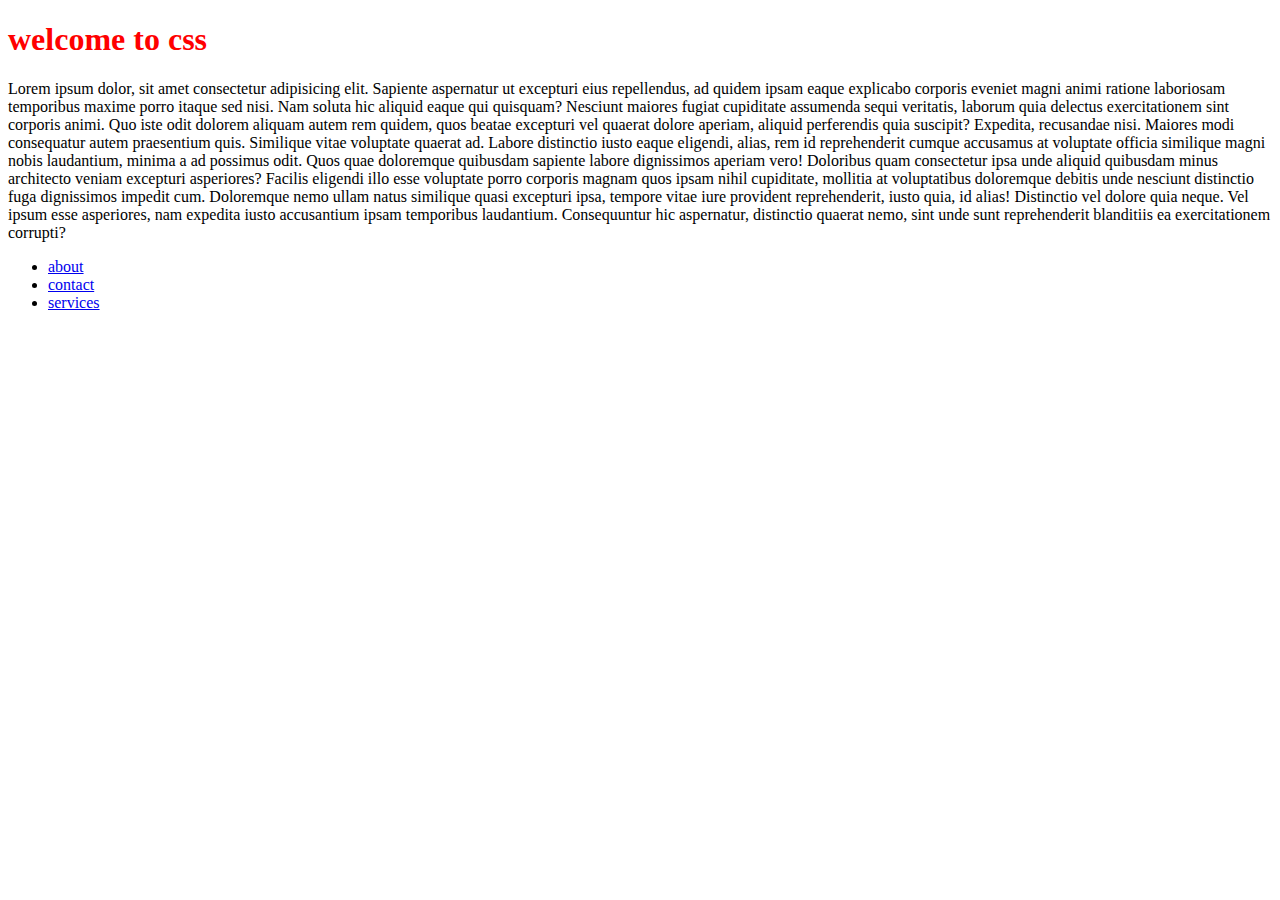
<file: index.html>
<!DOCTYPE html>
<html lang="en">
<head>
 <meta charset="UTF-8">
 <meta name="viewport" content="width=device-width, initial-scale=1.0">
 <title>Document</title>
</head>
<body>
 <h1 style="color: red;">welcome to css</h1>
 <p>
  Lorem ipsum dolor, sit amet consectetur adipisicing elit. Sapiente aspernatur ut excepturi eius repellendus, ad quidem ipsam eaque explicabo corporis eveniet magni animi ratione laboriosam temporibus maxime porro itaque sed nisi. Nam soluta hic aliquid eaque qui quisquam? Nesciunt maiores fugiat cupiditate assumenda sequi veritatis, laborum quia delectus exercitationem sint corporis animi. Quo iste odit dolorem aliquam autem rem quidem, quos beatae excepturi vel quaerat dolore aperiam, aliquid perferendis quia suscipit? Expedita, recusandae nisi. Maiores modi consequatur autem praesentium quis. Similique vitae voluptate quaerat ad. Labore distinctio iusto eaque eligendi, alias, rem id reprehenderit cumque accusamus at voluptate officia similique magni nobis laudantium, minima a ad possimus odit. Quos quae doloremque quibusdam sapiente labore dignissimos aperiam vero! Doloribus quam consectetur ipsa unde aliquid quibusdam minus architecto veniam excepturi asperiores? Facilis eligendi illo esse voluptate porro corporis magnam quos ipsam nihil cupiditate, mollitia at voluptatibus doloremque debitis unde nesciunt distinctio fuga dignissimos impedit cum. Doloremque nemo ullam natus similique quasi excepturi ipsa, tempore vitae iure provident reprehenderit, iusto quia, id alias! Distinctio vel dolore quia neque. Vel ipsum esse asperiores, nam expedita iusto accusantium ipsam temporibus laudantium. Consequuntur hic aspernatur, distinctio quaerat nemo, sint unde sunt reprehenderit blanditiis ea exercitationem corrupti?
 </p>
 <ul>
  <li><a href="./pages/about.html">about</a></li>
  <li><a href="./pages/contact.html">contact</a></li>
  <li><a href="./pages/services.html">services</a></li>

 </ul>
</body>
</html>
</file>
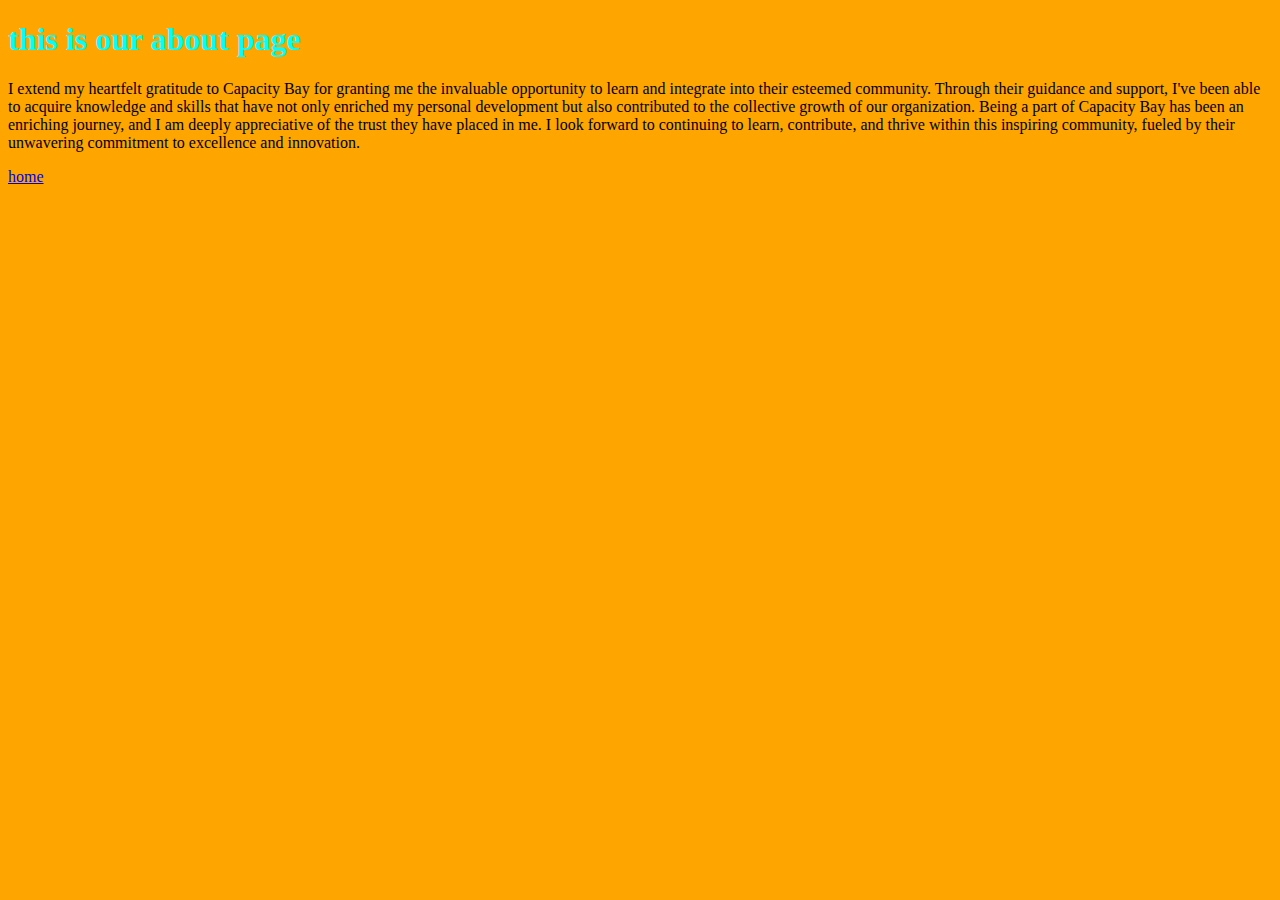
<file: pages/about.html>
<!DOCTYPE html>
<html lang="en">
<head>
 <meta charset="UTF-8">
 <meta name="viewport" content="width=device-width, initial-scale=1.0">
 <title>Document</title>
</head>
<style>
 #about{
  color: aqua;
 }
</style>

<body style="background-color: orange;">
 <h1 id="about">this is our about page</h1>
 <p>
  I extend my heartfelt gratitude to Capacity Bay for granting me the invaluable opportunity to learn and integrate into their esteemed community. Through their guidance and support, I've been able to acquire knowledge and skills that have not only enriched my personal development but also contributed to the collective growth of our organization. Being a part of Capacity Bay has been an enriching journey, and I am deeply appreciative of the trust they have placed in me. I look forward to continuing to learn, contribute, and thrive within this inspiring community, fueled by their unwavering commitment to excellence and innovation.
 </p>
 <a href="../index.html">home</a>
</body>
</html>
</file>
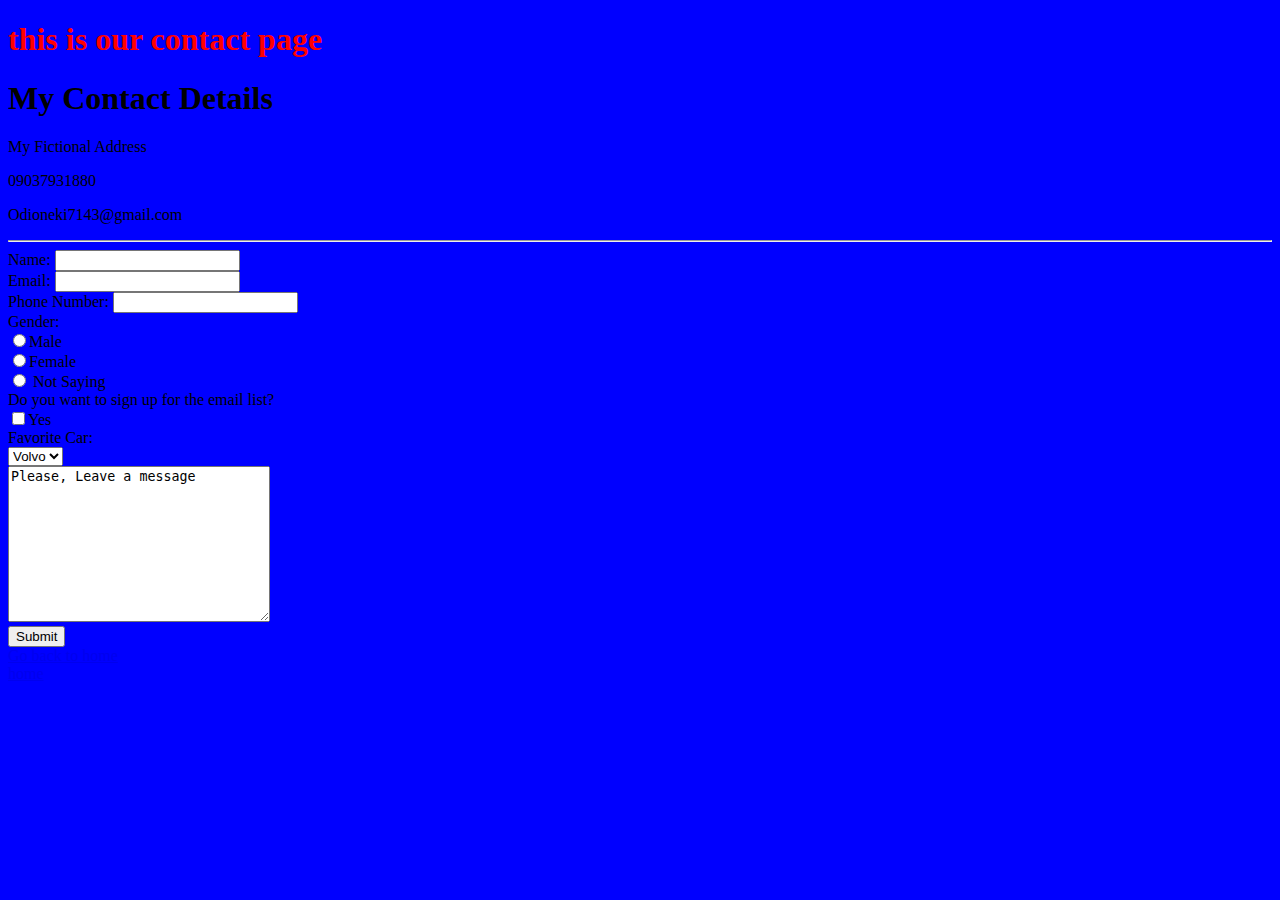
<file: pages/contact.html>
<!DOCTYPE html>
<html lang="en">
<head>
 <meta charset="UTF-8">
 <meta name="viewport" content="width=device-width, initial-scale=1.0">
 <title>Document</title>
 <link rel="stylesheet" href="../all_css.css">
</head>
<body class="body1">
 <h1 class="lov">this is our contact page</h1>

  <h1>My Contact Details</h1>
    <p>My Fictional Address</p>
    <p>09037931880</p>
    <p>Odioneki7143@gmail.com</p>
    <hr>
    <form>
        <label for="Name">Name:</label>
        <input type="text" name="Yourname" required=""><br>
        <label for="email">Email:</label>
        <input type="email" name="youremail" required=""><br>
        <label for="phone number">Phone Number:</label>
        <input type="number" name="phone number" required=""><br>
        <label for="gender">Gender:</label><br>
        <input type="radio" name="gender">Male <br>
        <input type="radio" name="gender">Female <br>
        <input type="radio" name="gender"> Not Saying <br>
        <label for="">Do you want to sign up for the email list?</label><br>
        <input type="checkbox" name="list">Yes<br>
        <label for="Cars"> Favorite Car:</label><br>
        <select name="cars" id="">
            <option value="Volvo" name="Volvo">Volvo</option>
            <option value="Audi" name="Audi">Audi</option>
        </select> <br>
        <textarea name="your message" id="" cols="30" rows="10">Please, Leave a message</textarea><br>
        <button type="submit">Submit</button><br>
        <a href="index.html">Go back to home</a>
    </form>
    <a href="../index.html">home</a>
</body>
</html>
</file>
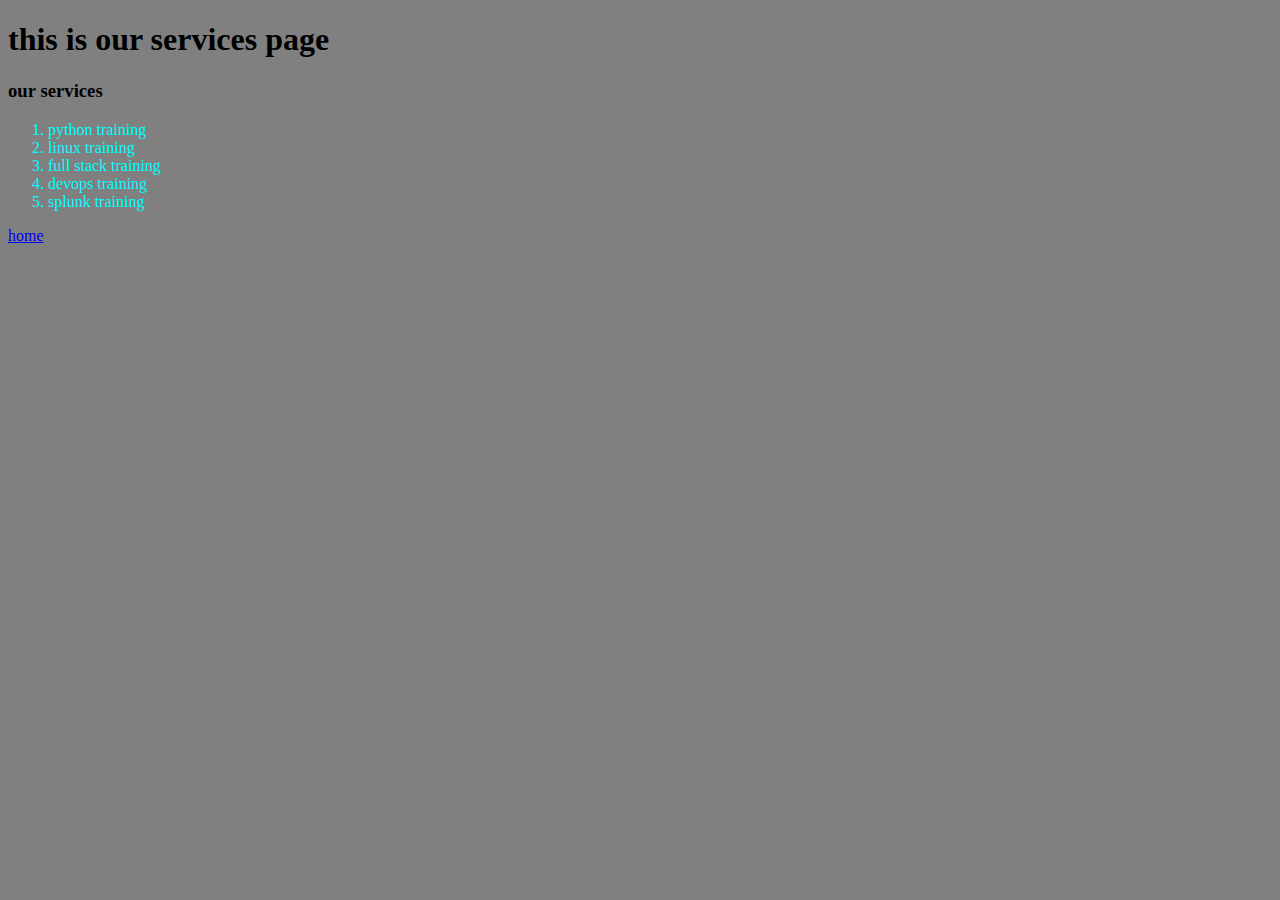
<file: pages/services.html>
<!DOCTYPE html>
<html lang="en">
<head>
 <meta charset="UTF-8">
 <meta name="viewport" content="width=device-width, initial-scale=1.0">
 <title>Document</title>
 
</head>
<body style="background-color: grey;">
 <h1>this is our services page</h1>
 <h3>our services</h3>
 <ol style="color: cyan;">
  <li>python training</li>
  <li>linux training</li>
  <li>full stack training</li>
  <li>devops training</li>
  <li>splunk training</li>

 </ol>
<a href="../index.html">home</a>
 
</body>
</html>
</file>
<file: all_css.css>
body{
 background-color: blue;
}
.lov{
color: red;
}
</file>
